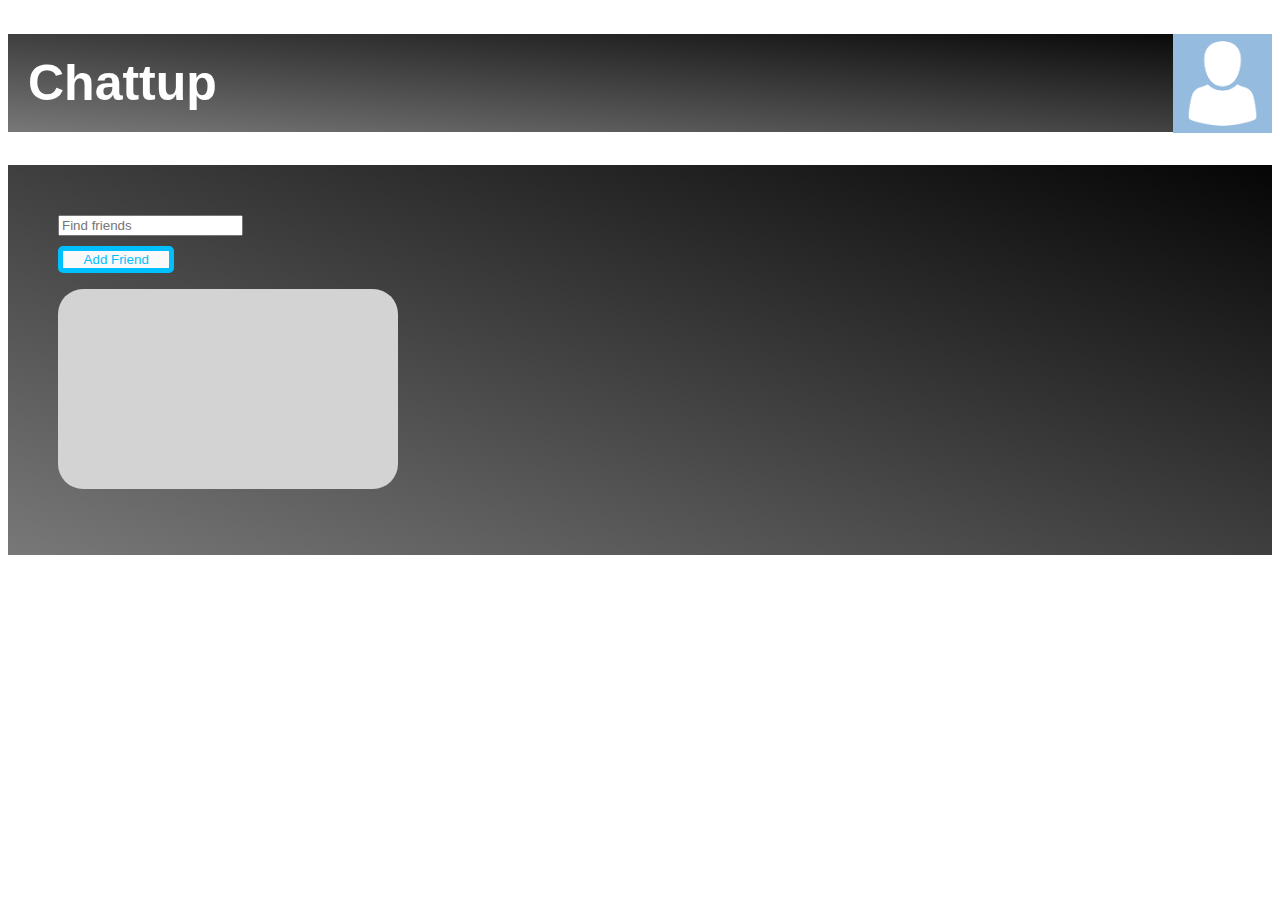
<file: src/main/webapp/index.html>
<!DOCTYPE html>
<html>
    <head>
        <title>Start Page</title>
        <meta http-equiv="Content-Type" content="text/html; charset=UTF-8"> 
        <link rel="stylesheet" type="text/css" href="chatcss.css">
        
    </head>
    <body>
  <header>
            <div class="headerpic">
                <img src="idavatar.png" width="99">
             </div>
             <h1 class="Headline"> Chattup</h1>
             
             
             </header>
        
        <div class="container">
            <div class="conversation-view">
              
         <form id="username" onSubmit="return false;">
  
  <input id="usernameInput" type="text" placeholder="Find friends"><br>
        </form>
                <button class="btn" id="addUser" onClick="addUser();setUser()">  Add Friend  </button>
            
               
            <Ul class="users" id="users">
                
              
             </Ul>
               
        </div>
     
        </div>
     
        <script src="mainscript.js"></script>
    
      
    </body>
</html>
</file>
<file: src/main/webapp/chatcss.css>
.body{
    
    background: linear-gradient(to top right, #808080 -7%, #000000 105%);
}

.title{
    font-size:200px;
    align-self: center;
}

.container{
    
   display:flex;
    height: 100%;
    padding: 50px;
    flex-direction: column;
    align-self: center;
    background: linear-gradient(to top right, #808080 -7%, #000000 105%);
    
}

ul{
   
  
}

li{ 
   padding:3px; 
   background-color: deepskyblue;
    border-radius: 10px;
    min-width: 150px;
    height:auto;
    color:white;
    font-family: Arial, Helvetica, sans-serif, cursive;
    font-size:20px;
    margin-top:2px;
}

ul:hover li {
    opacity: .5;
}

ul li:hover {
    opacity: 1;
}

.btn {
    background: #f9f9f9;
    border: 5px solid deepskyblue;
   
    border-radius: 5px;
    margin-top:10px;
    cursor: pointer;
    width: 10%;
    
    color:deepskyblue;
    font-family: Arial, Helvetica, sans-serif, cursive;
}

.Headline{
    background: linear-gradient(to top right, #808080 -7%, #000000 105%);
    color: white;
    font-family: Arial, Helvetica, sans-serif, cursive;
    font-size:50px;  
    align-self: center; 
    padding:20px;
}
.users{
     
    width:300px;
     height: 200px;
    overflow: scroll;
    overflow-x:hidden;
    background-color: #D3D3D3;
    border-radius:25px;
    
}

.user-li{
    
    max-width:60%
}
#username{ 
  
}

#messages{
  
}
#messageinput{
    
 
}

#textinput{
    
   
}


#my_file {
    display: none;
}

#get_file {
    
    border: 5px solid deepskyblue;
   
    border-radius: 5px;
    margin-top: 6px;
    cursor: pointer;
    
    color:deepskyblue;
}
#postFile{
    
    
}



.header{
    
    background-image: linear-gradient(to top right, #808080 -7%, #000000 105%);
    height:100px;
    margin-top:10px;
    
}
.headerpic{
    
 
    float:right;
}
</file>
